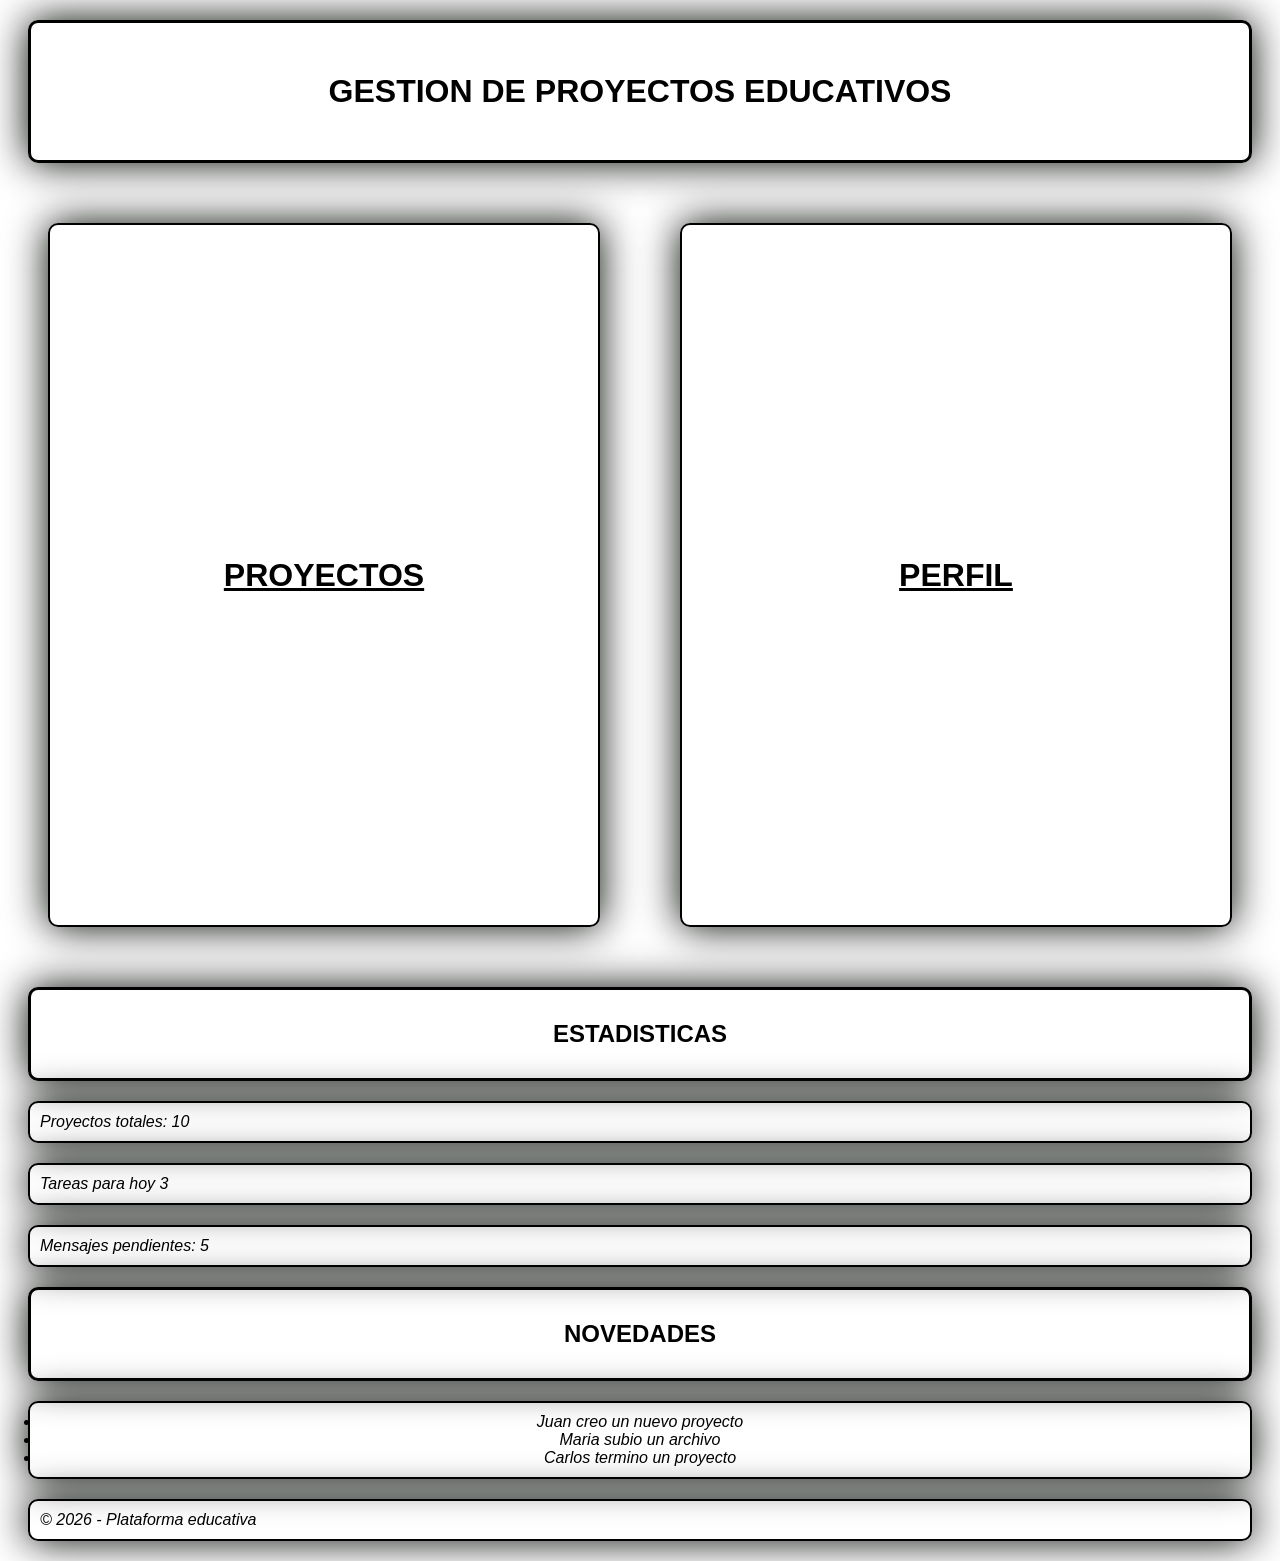
<file: index.html>
<!DOCTYPE html>
<html lang="en">
<head>
    <meta charset="UTF-8">
    <meta name="viewport" content="width=device-width, initial-scale=1.0">
    <title>Inicio</title>
    <link rel="stylesheet" href="styles.css">
</head>
<body>

    <header>
        <h1>Gestion de Proyectos Educativos</h1>
        <nav>
            <div class="contenedor">
                 <div class="caja caja-2"><a href="proyectos.html">PROYECTOS</a></div>
                 <div class="caja caja-1"><a href="perfil.html">PERFIL</a></div>
            </div>
        </nav>
    </header>

    <main>

        <section>
            <h2>Estadisticas</h2>
            <p>Proyectos totales: 10</p>
            <p>Tareas para hoy 3</p>
            <p>Mensajes pendientes: 5</p>
        </section>

        <section>
            <h2>Novedades</h2>
            <ul>
                <li>Juan creo un nuevo proyecto</li>
                <li>Maria subio un archivo</li>
                <li>Carlos termino un proyecto</li>
            </ul>
        </section>

    </main>

    <footer><p>© 2026 - Plataforma educativa</p></footer>
    
</body>
</html>
</file>
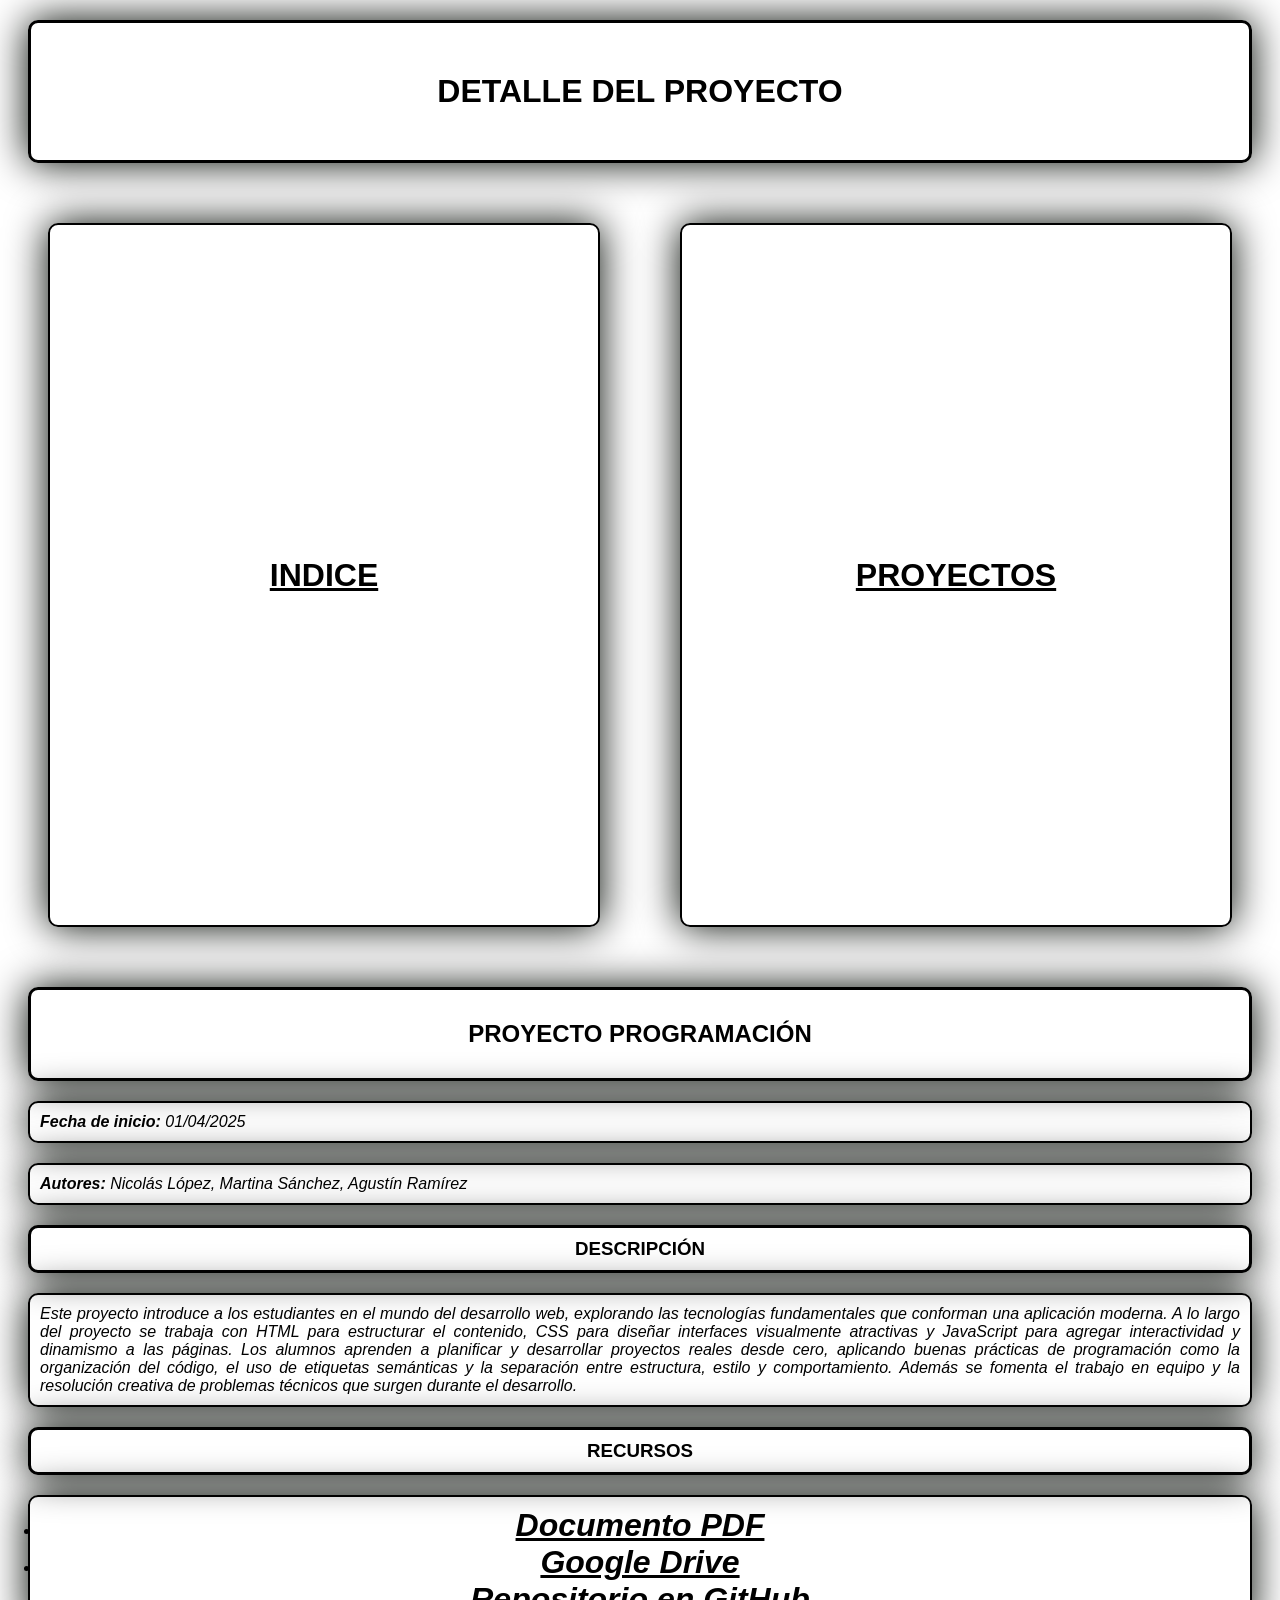
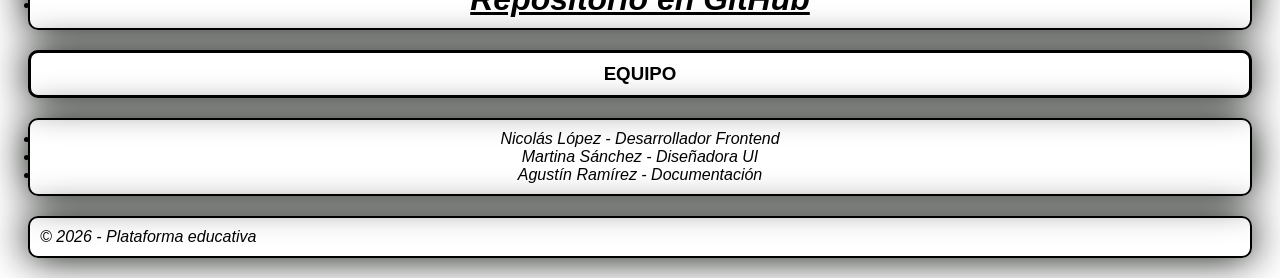
<file: detalle.html>
<!doctype html>
<html lang="es">
  <head>
    <meta charset="UTF-8">
    <title>Detalles</title>
    <link rel="stylesheet" href="styles.css">
  </head>

  <body>
    <header>
      <h1>Detalle del Proyecto</h1>

      <nav>
         <div class="contenedor">
                 <div class="caja caja-3"><a href="index.html">INDICE</a></div>
                 <div class="caja caja-2"><a href="proyectos.html">PROYECTOS</a></div>
          </div>
      </nav>
    </header>
    <main>
      <article>
        <h2>Proyecto Programación</h2>
        <p><strong>Fecha de inicio:</strong> 01/04/2025</p>
        <p>
          <strong>Autores:</strong> Nicolás López, Martina Sánchez, Agustín
          Ramírez
        </p>

        <h3>Descripción</h3>
        <p>
          Este proyecto introduce a los estudiantes en el mundo del desarrollo
          web, explorando las tecnologías fundamentales que conforman una
          aplicación moderna. A lo largo del proyecto se trabaja con HTML para
          estructurar el contenido, CSS para diseñar interfaces visualmente
          atractivas y JavaScript para agregar interactividad y dinamismo a las
          páginas.
           Los alumnos aprenden a planificar y desarrollar proyectos reales desde
          cero, aplicando buenas prácticas de programación como la organización
          del código, el uso de etiquetas semánticas y la separación entre
          estructura, estilo y comportamiento. Además se fomenta el trabajo en
          equipo y la resolución creativa de problemas técnicos que surgen
          durante el desarrollo.
        </p>
        <!-- Recursos del Proyecto -->

        <h3>Recursos</h3>
        <ul>
          <li><a href="#">Documento PDF</a></li>
          <li><a href="#">Google Drive</a></li>
          <li><a href="#">Repositorio en GitHub</a></li>
        </ul>

        <!-- Equipo -->

        <h3>Equipo</h3>
        <ul>
          <li>Nicolás López - Desarrollador Frontend</li>
          <li>Martina Sánchez - Diseñadora UI</li>
          <li>Agustín Ramírez - Documentación</li>
        </ul>
      </article>
    </main>
    <footer><p>© 2026 - Plataforma educativa</p></footer>
  </body>
</html>
</file>
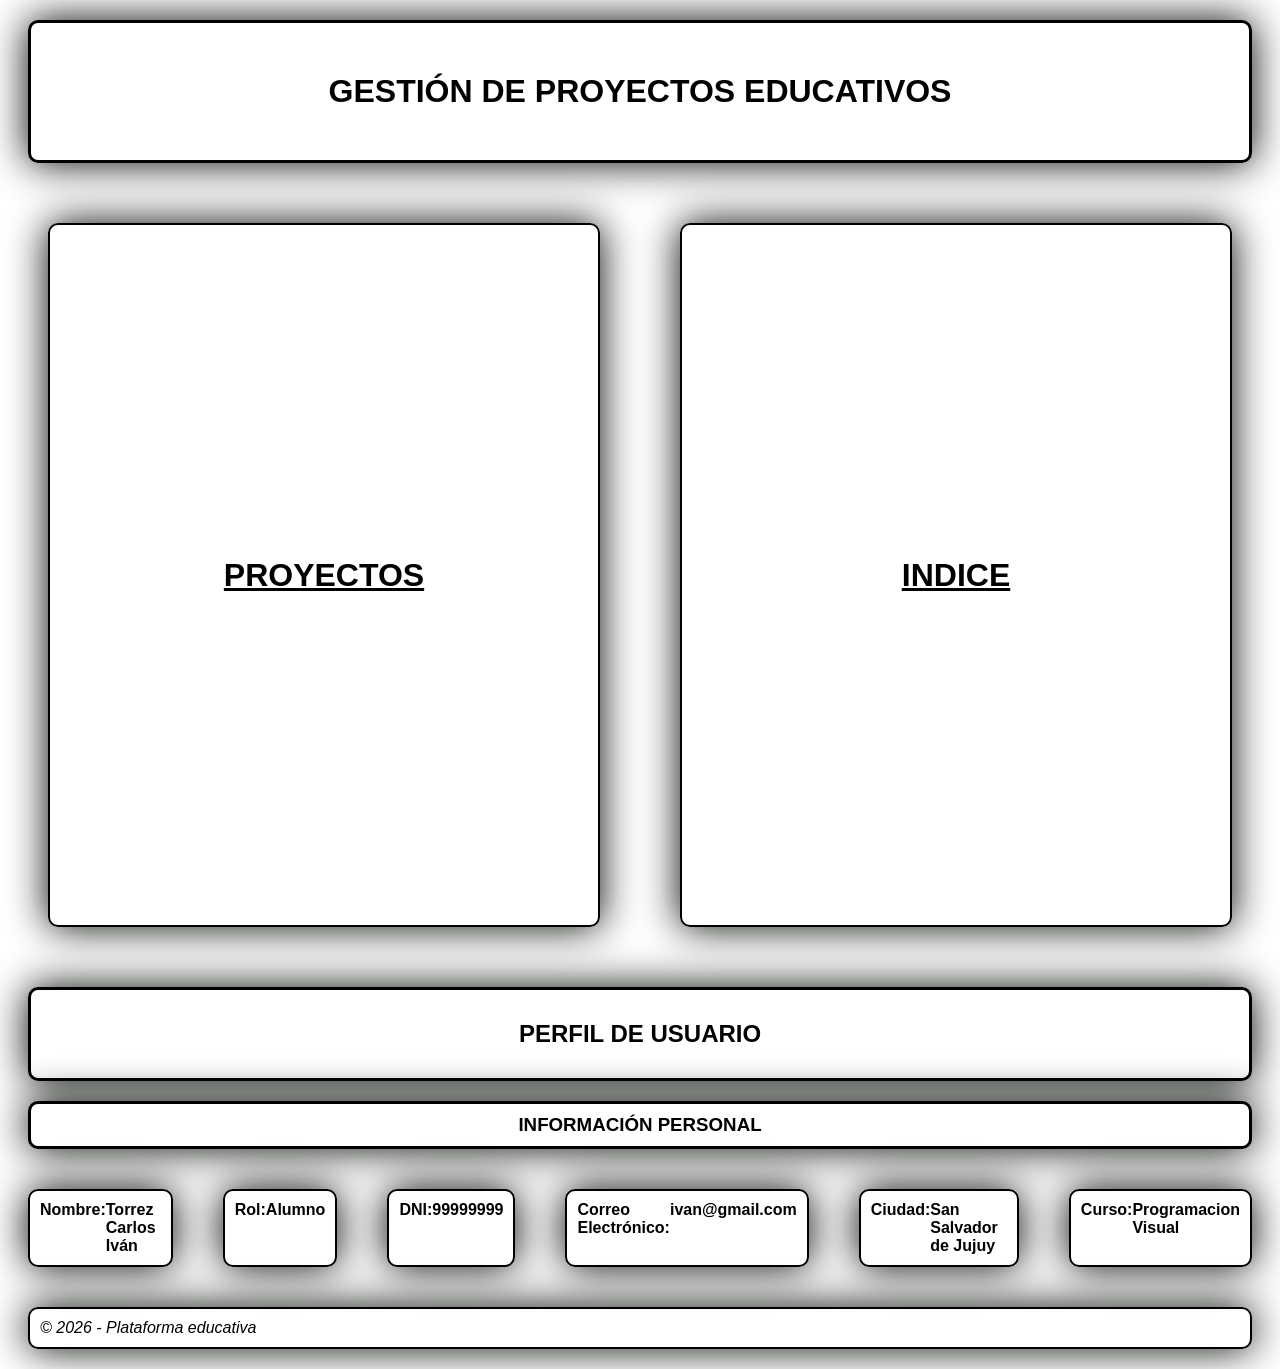
<file: perfil.html>
<!doctype html>
<html lang="es">
  <head>
    <meta charset="UTF-8">
    <meta name="viewport" content="width=device-width, initial-scale=1.0">
    <title>Perfil de Usuario</title>
    <link rel="stylesheet" href="styles.css">
  </head>
  <body>

    <header>
      <h1>Gestión de Proyectos Educativos</h1>
      <nav>
         <div class="contenedor">
                 <div class="caja caja-2"><a href="proyectos.html">PROYECTOS</a></div>
                 <div class="caja caja-3"><a href="index.html">INDICE</a></div>
            </div>
      </nav>
    </header>

    <main>
      <section>
        <h2>Perfil de Usuario</h2>
        <article>
          <h3>Información Personal</h3>
            <div class="conte">
              <div class="box box-1"><strong>Nombre:</strong> Torrez Carlos Iván </div>
              <div class="box box-1"><strong>Rol: </strong>Alumno</div>
              <div class="box box-1"><strong>DNI: </strong>99999999</div>
              <div class="box box-1"><strong>Correo Electrónico: </strong>ivan@gmail.com</div>
              <div class="box box-1"><strong>Ciudad: </strong>San Salvador de Jujuy</div>
              <div class="box box-1"><strong>Curso: </strong>Programacion Visual</div>
            </div>
        </article>
      </section>
    </main>

    <footer>
      <p>© 2026 - Plataforma educativa</p>
    </footer>

  </body>
</html>
</file>
<file: styles.css>
:root {
  color:black;
  font-family: Arial, Helvetica, sans-serif;}
     
body {
}   
h1 {
  font-weight: 900;
  text-align: center;
  text-transform: uppercase;

  padding: 50px;

  border: 3px solid black;
  border-radius: 10px;

  text-shadow:100 100 100 white ;
  background-image: url(https://static.vecteezy.com/system/resources/previews/020/580/389/non_2x/education-concept-illustration-students-analyzing-graphs-reading-books-and-doing-research-vector.jpg
  );
  background-position: center;
  ;
  box-shadow: 0 0 40px #000700;
 
  margin:20px;
}
h2{
  font-weight: 900 ;
  text-align: center;
  text-transform: uppercase;
  text-shadow: 40 40 40 white;

  padding: 30px;

  border: 3px solid black;
  border-radius: 10px;

  background-image: url(https://static.vecteezy.com/system/resources/previews/020/580/389/non_2x/education-concept-illustration-students-analyzing-graphs-reading-books-and-doing-research-vector.jpg
  );
  background-position: left;
  box-shadow: 0 0 40px #000700;

  margin: 20px;
 }

 h3{
  font-weight: 600 ;
  text-align: center;
  text-transform: uppercase;
  
  padding: 10px;

  border: 3px solid black;
  border-radius: 10px;

  background-color: white;
  background-position: left;
  box-shadow: 0 0 40px #000700;

  margin: 20px;
 }
   
 img{
  height: 680px;
  width: 680px;
 }
a{
  color:black;
  font-size: 32px;
  font-weight: 900;
  text-align: center;
}
p{
  padding:10px;
  border: 2px solid black;
  font-style: italic;
  text-align: justify;
  align-items: center;
  border-radius: 10px;
  box-shadow: 0 0 40px #000700;
  margin:20px;
}
.contenedor {
  display: flex;
  grid-gap:40px;   
  padding: 20px;
  grid-template-columns: auto;
}

.caja {
  width: 700px;
  height: 700px;
  border: 2px solid black;
  display: flex;
  justify-content: center;
  align-items: center;
  text-align: center;
  border-radius: 10px;
  box-shadow: 0 0 40px #000700;
  margin: 20px;
}

.caja-1 {
background-image:url(https://www.avon77.com/app/uploads/2022/09/illustration-concept-recrutement_23-2148621466.jpg);
}

.caja-2 {
  background-image:url(https://thumbs.dreamstime.com/b/project-presentation-isolated-cartoon-vector-illustrations-happy-boy-stands-near-blackboard-presents-his-university-263358482.jpg?w=768
  ) ;
}
 
.caja-3 {
  background-image: url(https://cdn-icons-png.flaticon.com/512/2037/2037149.png);
  background-position: center;
}
 
.caja-4{
  background-position: center;
}

.caja-5{
  background-position: center;
}

ul{
  padding:10px;
  border: 2px solid black;
  font-style: italic;
  text-align: center;
  border-radius: 10px;
  box-shadow: 0 0 40px #000700;
  margin:20px; 
}

.conte{
  display:flex; 
  grid-gap: 10px;
}
.box{ 
  border: 2px solid black;
  display: flex;
  border-radius: 10px;
  box-shadow: 0 0 40px #000700;
  margin: 20px;
}

.box-1 {
  font-weight: 600 ;
  text-align: left;
  padding: 10px;
  justify-content: flex-start;
}
</file>
